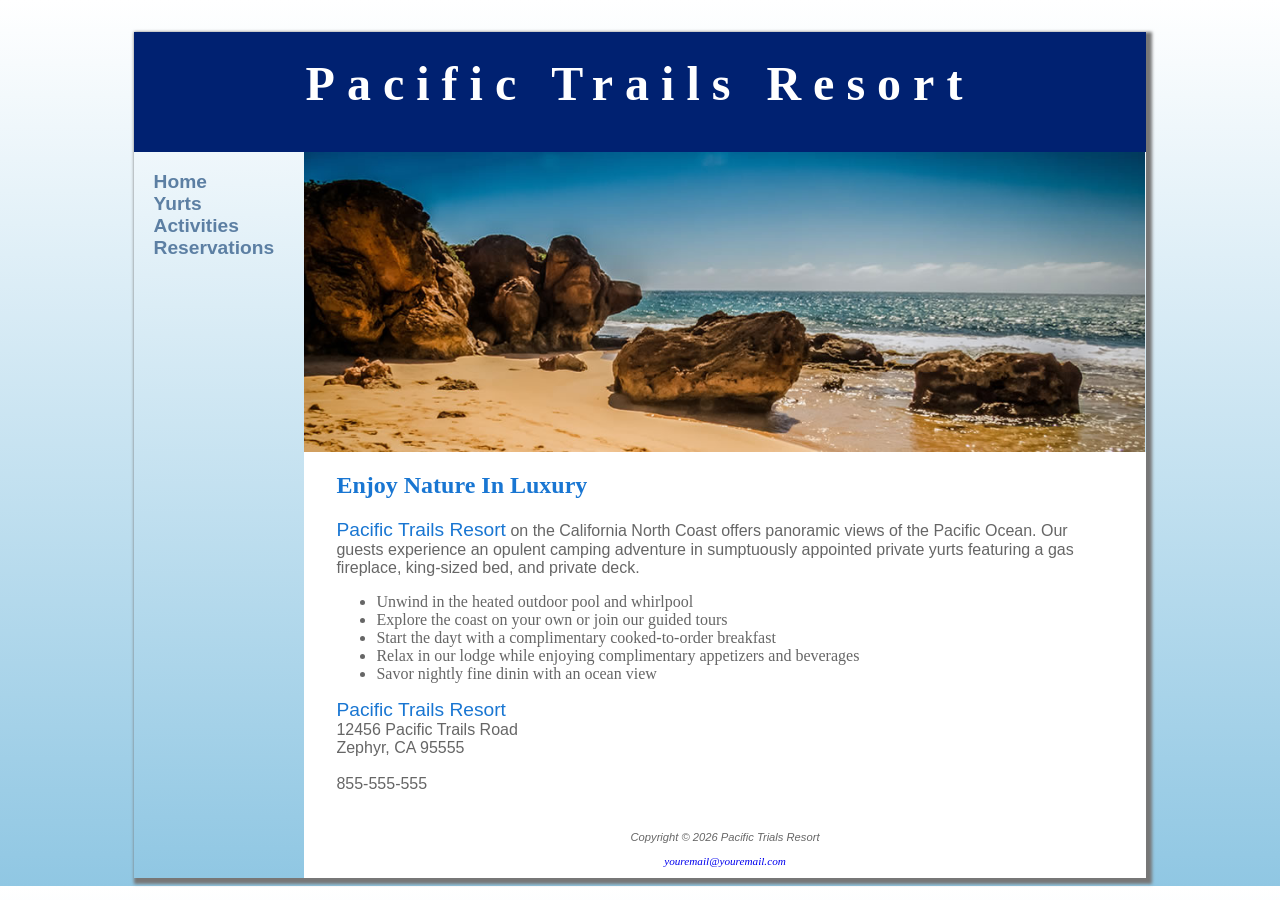
<file: pacific/index.html>
<!DOCTYPE html>
<html lang="en">
  <!--Head section-->
  <head>
    <meta charset="UTF-8">
    <title>Pacific Trails Resort</title>
    <link rel="stylesheet" href="style.css">
  </head>

  <!--body section-->
  <body >
    <div id="wrapper">

    <!--Header section-->
      <header>
      <h1><a href="index.html">Pacific Trails Resort</a></h1>
    </header>
    
      <nav>
          <ul>
          <li><a href="index.html">Home</a></li>
          <li><a href="yurts.html">Yurts</a></li>
          <li><a href="activities.html">Activities</a></li>
          <li><a href="reservations.html">Reservations</a></li>
          </ul>
        </nav>


  <!--Image div-->
    <div id="homehero">
    </div>  
    
  <!--Main section with website content-->
        <main>
          <h2>Enjoy Nature In Luxury</h2>
          <p><span class="resort">Pacific Trails Resort</span> on the California North Coast offers panoramic views of the Pacific Ocean. Our guests experience an opulent camping adventure in sumptuously appointed private yurts featuring a gas fireplace, king-sized bed, and private deck.</p>
            <ul>
              <li>Unwind in the heated outdoor pool and whirlpool</li>
              <li>Explore the coast on your own or join our guided tours</li>
              <li>Start the dayt with a complimentary cooked-to-order breakfast</li>
              <li>Relax in our lodge while enjoying complimentary appetizers and beverages</li>
              <li>Savor nightly fine dinin with an ocean view</li>
            </ul>

  <!--Contact information div-->
          <div>
            <p><span class="resort">Pacific Trails Resort</span>
            <br>12456 Pacific Trails Road
            <br>Zephyr, CA 95555
            <br>
            <br>855-555-555
            </p>
          </div>
        </main> 

  <!--Footer section-->
    <footer>
       <p>Copyright &copy; 2026 Pacific Trials Resort</p>
       <a href="mailto:youremail@email.com">youremail@youremail.com</a>
     </footer>
      </div>
  </body>
</html>
</file>
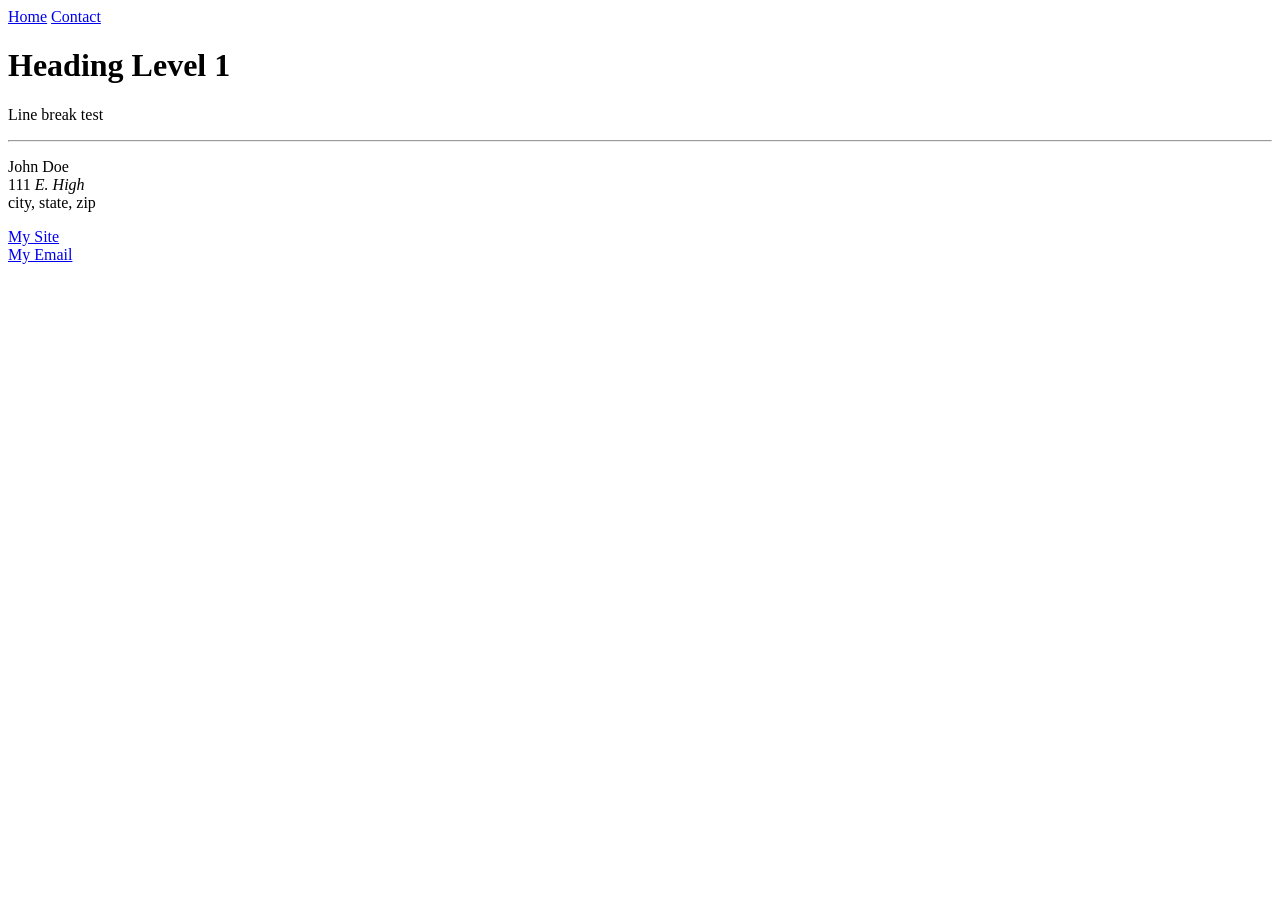
<file: pacific/templates/index.html>
<!DOCTYPE html>
<html lang="en">
  <head>
    <meta charset="UTF-8">
    <title>Template</title>
  </head>
  <body>
    <nav>
        <a href="index.html">Home</a>
        <a href="contact.html">Contact</a>
    </nav>
      <h1>Heading Level 1</h1> 
          <p>Line break test</p>
          <hr>
          <p>John Doe
          <br>111 <em>E. High</em>
          <br>city, state, zip
         </p>
    <footer>
       <a href="https://test.com">My Site</a>
       <br>
       <a href="mailto:test@test.com">My Email</a>
     </footer>
  </body>
</html>
</file>
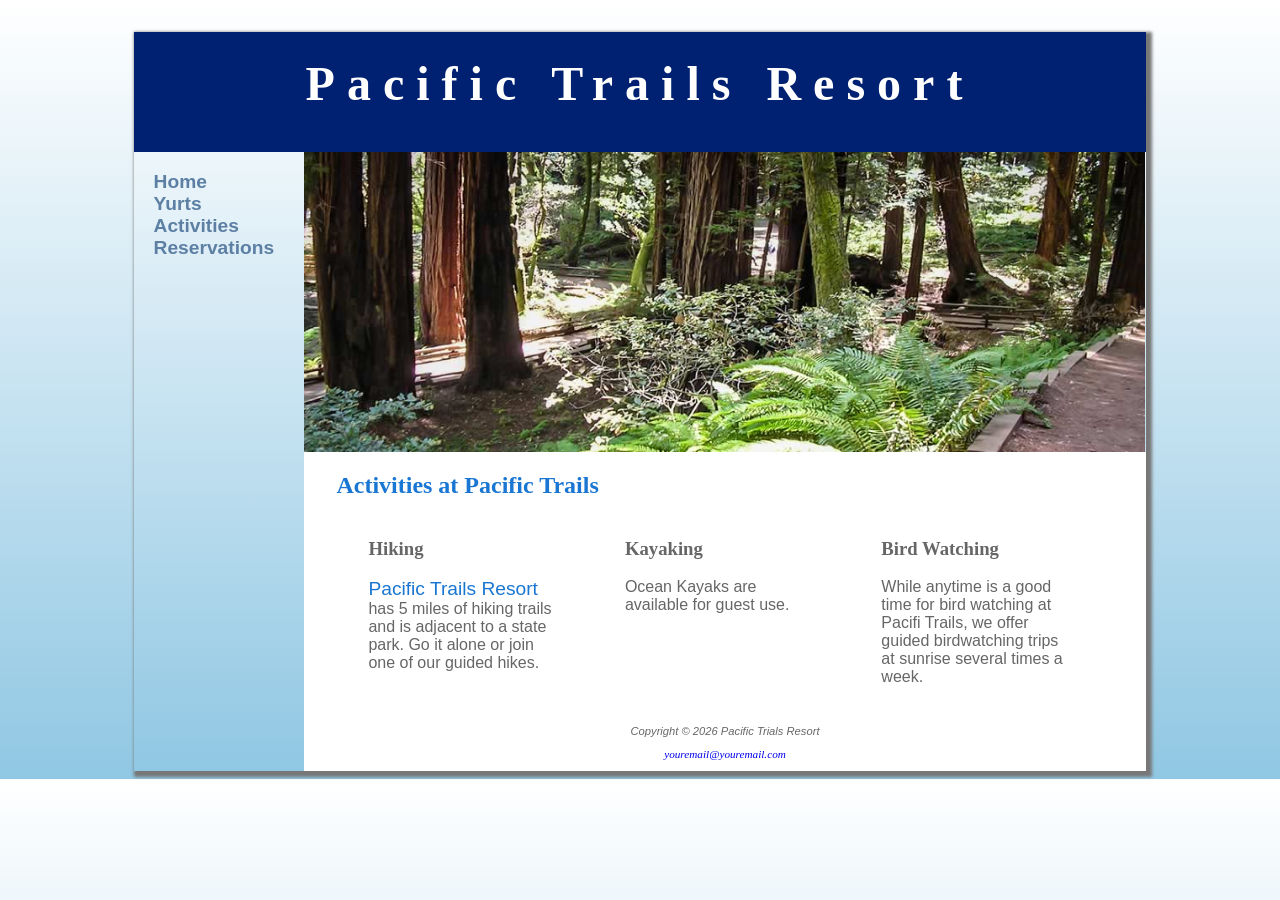
<file: pacific/activities.html>
<!DOCTYPE html>
<html lang="en">
    <!--Head section-->    
  <head>
    <meta charset="UTF-8">
    <title>Pacific Trails Resort Activities</title>
    <link rel="stylesheet" href="style.css">
  </head>

    <!--Body section-->
  <body >
    <div id="wrapper">

    <!--Header section-->
      <header>
      <h1><a href="index.html">Pacific Trails Resort</a></h1>
    </header>
    
      <nav>
          <ul>
          <li><a href="index.html">Home</a></li>
          <li><a href="yurts.html">Yurts</a></li>
          <li><a href="activities.html">Activities</a></li>
          <li><a href="reservations.html">Reservations</a></li>
          </ul>
        </nav>

          <!--Image div-->
    <div id="trailhero">
    </div>

    <!--Main Content section-->
        <main>
          <h2>Activities at Pacific Trails</h2>
          <section>
            <h3>Hiking</h3>
            <p><span class="resort">Pacific Trails Resort</span> has 5 miles of hiking trails and is adjacent to a state park. Go it alone or join one of our guided hikes.</p>
          </section>

          <section>
            <h3>Kayaking</h3>
            <p>Ocean Kayaks are available for guest use.</p>
          </section>

          <section>
            <h3>Bird Watching</h3>
            <p>While anytime is a good time for bird watching at Pacifi Trails, we offer guided birdwatching trips at sunrise several times a week.</p>
          </section> 
        </main> 

    <!--Footer section-->
    <footer>
       <p>Copyright &copy; 2026 Pacific Trials Resort</p>
       <a href="mailto:youremail@email.com">youremail@youremail.com</a>
     </footer>
    </div>
  </body>
</html>
</file>
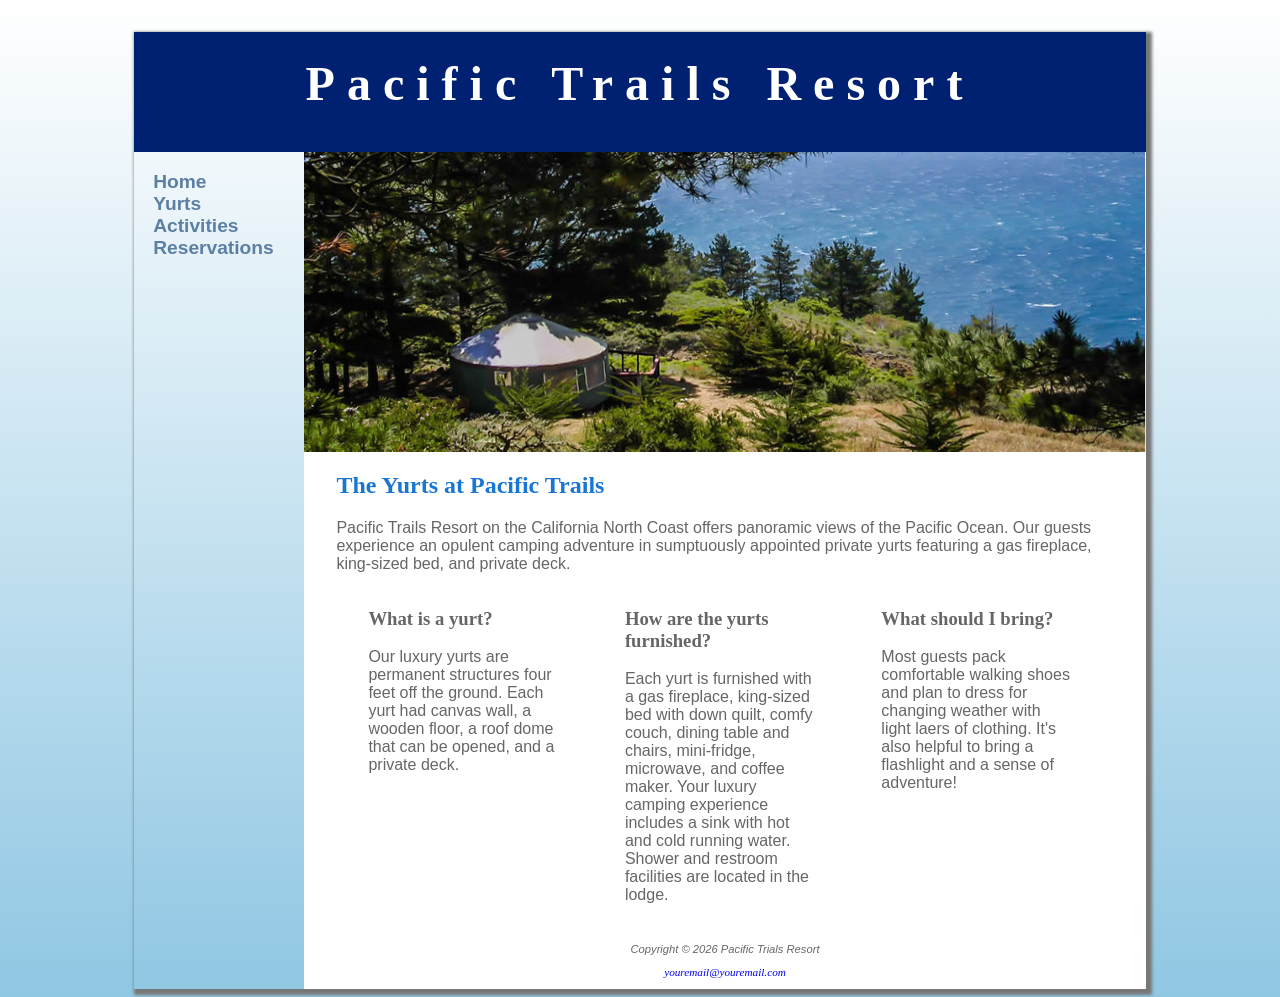
<file: pacific/yurts.html>
<!DOCTYPE html>
<html lang="en">
  <head>
    <meta charset="UTF-8">
    <title>Pacific Trails Resort</title>
    <link rel="stylesheet" href="style.css">
  </head>

    <body >
    <div id="wrapper">

    <!--Header section-->
      <header>
      <h1><a href="index.html">Pacific Trails Resort</a></h1>
    </header>
    
      <nav>
          <ul>
          <li><a href="index.html">Home</a></li>
          <li><a href="yurts.html">Yurts</a></li>
          <li><a href="activities.html">Activities</a></li>
          <li><a href="reservations.html">Reservations</a></li>
          </ul>
        </nav>

  <!--Image div-->
    <div id="yurthero">
    </div>

        <main>
          <h2>The Yurts at Pacific Trails</h2>
          <p>Pacific Trails Resort on the California North Coast offers panoramic views of the Pacific Ocean. Our guests experience an opulent camping adventure in sumptuously appointed private yurts featuring a gas fireplace, king-sized bed, and private deck.

                <section>
                <h3>What is a yurt?</h3>
                  <p>Our luxury yurts are permanent structures four feet off the ground. Each yurt had canvas wall, a wooden floor, a roof dome that can be opened, and a private deck.</p>
                </section>
                
                <section>
                <h3>How are the yurts furnished?</h3>
                  <p>Each yurt is furnished with a gas fireplace, king-sized bed with down quilt, comfy couch, dining table and chairs, mini-fridge, microwave, and coffee maker. Your luxury camping experience includes a sink with hot and cold running water. Shower and restroom facilities are located in the lodge.</p>
                </section>

                <section>
                  <h3>What should I bring?</h3>
                  <p>Most guests pack comfortable walking shoes and plan to dress for changing weather with light laers of clothing. It's also helpful to bring a flashlight and a sense of adventure!</p>
                </section>

        </main> 
        
    <!--Footer section-->
    <footer>
       <p>Copyright &copy; 2026 Pacific Trials Resort</p>
       <a href="mailto:youremail@email.com">youremail@youremail.com</a>
     </footer>
     </div>
  </body>
</html>
</file>
<file: pacific/style.css>
* {
    box-sizing: border-box;
}


/* header style */
header {
    height: 120px;
    background-color: #002171;
    color:#FFFFFF;
    font-family: Georgia, 'Times New Roman', Times, serif;
    height:120px;
}

header:a {
    text-decoration: none;
}

header a:link {
    color:#FFFFFF ;
    }

    header a:visited {
    color:#FFFFFF ;
    }

    header a:hover {
    color:#90c7e3 ;
    }

/* nav style */
nav {
    position: fixed;
    color: #002171;
    font-family: Verdana, Geneva, Tahoma, sans-serif;
    font-weight: bold;
    word-spacing: 1em;
    float: left;
    width: 160px;
    padding: 0;
    font-size: 1.2em;
}

/* nav a:link style */

nav a {
    text-decoration: none;
}

nav a:link {
    color: #5c7fa3;
}

/* nav a:visited style */
nav a:visited {
    color: #344873;
}

/* nav a:hover style */
nav a:hover {
    color: #a52a2a;
}

nav ul {
    list-style: none;
    padding-left: 1em;
}

/* a style */
a { 
    text-decoration: none;
}

/* h1 style */
h1 {
    font-size: 3em;;
    color:#ffffff;
    font-family:Georgia, 'Times New Roman', Times, serif;
    text-align: center;
    padding-top: .5em;
    letter-spacing: .25em;
}

/* h2 style */
h2 {
    color: #1976d2;
    font-family: Georgia, 'Times New Roman', Times, serif;
}

/* h3 style */
h3 {
    font-family: Georgia, 'Times New Roman', Times, serif;
}

/* body style */
body {
    color:#666666;
    background-color:#eaeaea;
    background-image: linear-gradient(to bottom, #FFFFFF, #90c7e3);
    
}

/* paragraph style */
p {
    font-family: Verdana, Geneva, Tahoma, sans-serif;

}

/* dt style */
dt {
    color: #002171;
    font-weight: bold;
}


/* footer style */
footer {
    font-size: .70em;
    text-align: center;
    padding: 1em;
    background-color: #ffffff;
    margin-left: 170px;
    font-style: italic;
}

/* main style */
main {
    background-color: #ffffff;
    padding-left: 2em;
    padding-right: 2em;
    display:block;
    margin-left: 170px;
    overflow: auto;
}

/* head style */
section {
    float: left;
    width: 33%;
    padding-left: 2em;
    padding-right: 2em;
}

/* wrapper id style */
#wrapper {
    width:80%;
    margin-right: auto;
    margin-left: auto;
    background-color: #FFFFFF;
    min-width: 960px;
    max-width: 2048px;
    box-shadow: 3px 3px 3px 3px #777;
    background-image: linear-gradient(to bottom, #FFFFFF, #90c7e3);

}

/* resort class style */
.resort {
    color: #1976d2;
    font-size: 1.2em;
}


/* homehero id style */
#homehero {
    height: 300px;
    background-image: url(photos/coast.jpg);
    background-repeat: no-repeat;
    background-size: 100% 100%;
    margin-left: 170px;
}

/* yurthero id style */
#yurthero {
     height: 300px;
     background-image: url(photos/yurt.jpg);
    background-repeat: no-repeat;
    background-size: 100% 100%;
    margin-left: 170px;
}

/* trailhero id style */
#trailhero {
    height: 300px;
    background-image: url(photos/trail.jpg);
    background-repeat: no-repeat;
    background-size: 100% 100%;
    margin-left: 170px;
}
</file>
